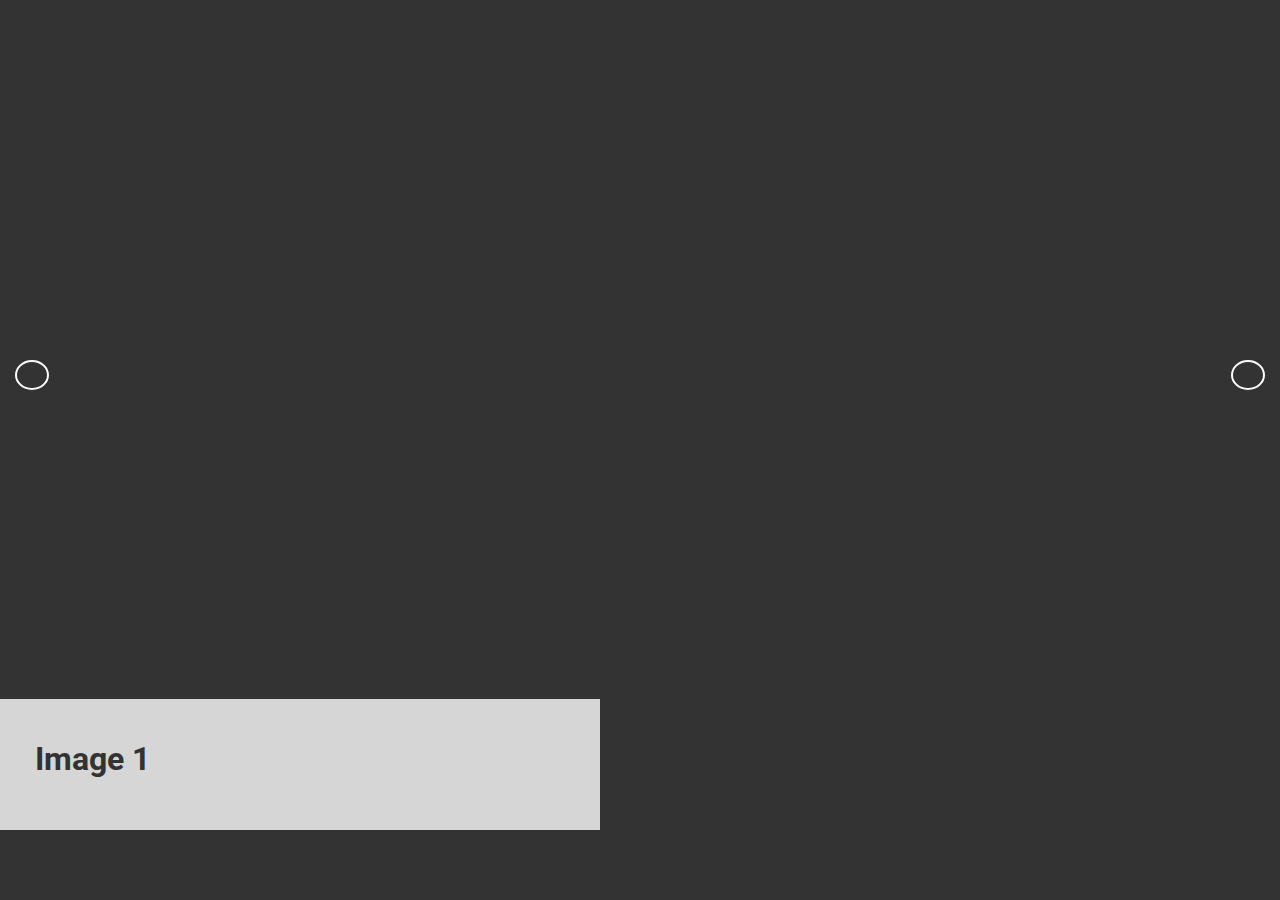
<file: index.html>
</html><!DOCTYPE html>
<html lang="en">
  <head>
    <meta charset="UTF-8" />
    <meta name="viewport" content="width=device-width, initial-scale=1.0" />
    <meta http-equiv="X-UA-Compatible" content="ie=edge" />
    <title>Full Screen Slider</title>
    <link
      rel="stylesheet"
      href="https://use.fontawesome.com/releases/v5.7.2/css/all.css"
      integrity="sha384-fnmOCqbTlWIlj8LyTjo7mOUStjsKC4pOpQbqyi7RrhN7udi9RwhKkMHpvLbHG9Sr"
      crossorigin="anonymous"
    />
    <link rel="stylesheet" href="style.css" />
  </head>
  <body>
    <div class="slider">
      <div class="slide current">
        <div class="content">
          <h1>Image 1</h1>
          
        </div>
      </div>
      <div class="slide">
        <div class="content">
          <h1>Image 2</h1>
          
        </div>
      </div>
      <div class="slide">
        <div class="content">
          <h1>Image 3 </h1>
          
        </div>
      </div>
      <div class="slide">
        <div class="content">
          <h1>Image 4</h1>
          
        </div>
      </div>
      <div class="slide">
        <div class="content">
          <h1>Image 5</h1>
          
        </div>
      </div>
      
      
    <div class="buttons">
      <button id="prev"><i class="fas fa-arrow-left"></i></button>
      <button id="next"><i class="fas fa-arrow-right"></i></button>
    </div>

    <script src="script.js"></script>
  </body>
</html>
</file>
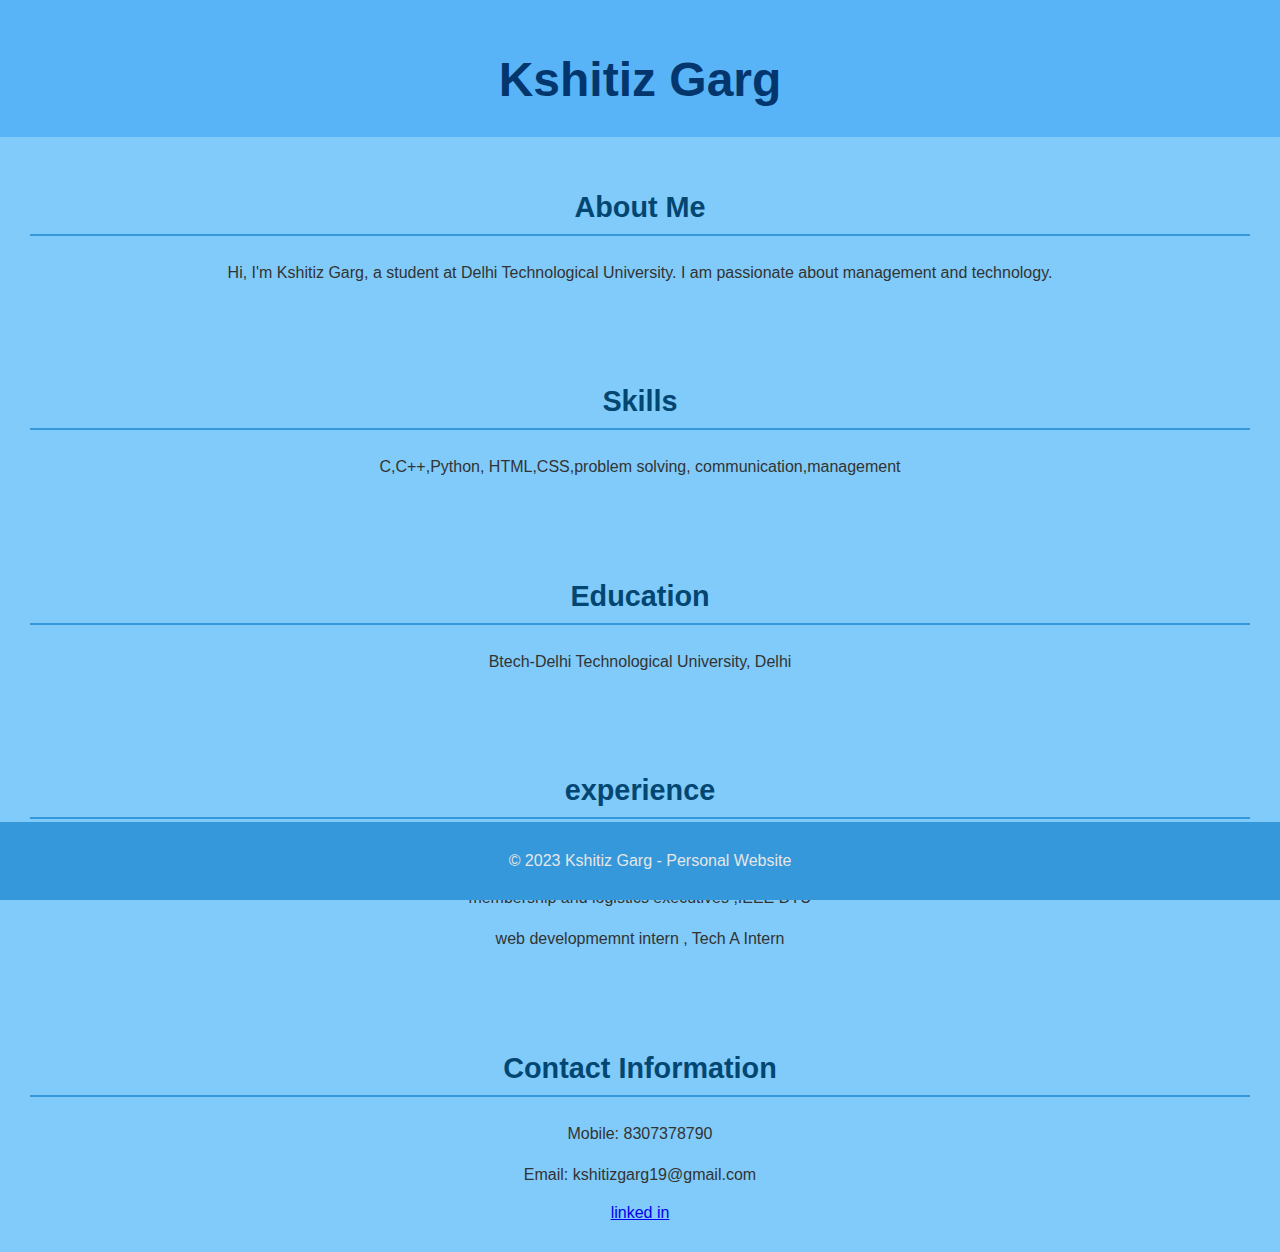
<file: personal-website/index.html>
<!DOCTYPE html>
<html lang="en">

<head>
    <meta charset="UTF-8">
    <meta name="viewport" content="width=device-width, initial-scale=1.0">
    <link rel="stylesheet" href="style.css">
    <title>Kshitiz Garg - Personal Website</title>
</head>

<body>
    <header>
        <h1>Kshitiz Garg</h1>
        
    </header>

    <section>
        <h2>About Me</h2>
        <p>Hi, I'm Kshitiz Garg, a student at Delhi Technological University. I am passionate about management and technology.</p>
    </section>

    <section>
        <h2>Skills</h2>
        <p>C,C++,Python, HTML,CSS,problem solving, communication,management</p>
    </section>

    <section>
        <h2>Education</h2>
        <p>Btech-Delhi Technological University, Delhi</p>
    </section>
  <section>
     <h2>experience</h2>
    <p>campus ambassador ,rendezvous IIT Delhi</p>
    <p>membership and logistics executives ,IEEE DTU</p>
    <P>web developmemnt intern , Tech A Intern</P>
      
      <p></p>
    </section>

    <section>
        <h2>Contact Information</h2>
        <p>Mobile: 8307378790</p>
        <p>Email: kshitizgarg19@gmail.com</p>
     <a href="https://www.linkedin.com/in/kshitiz-garg-898403207">linked in</a>
    </section>

    <footer>
        <p>&copy; 2023 Kshitiz Garg - Personal Website</p>
    </footer>
</body>

</html>
</file>
<file: style.css>
@import url('https://fonts.googleapis.com/css?family=Roboto');

* {
  box-sizing: border-box;
  margin: 0;
  padding: 0;
}

body {
  font-family: 'Roboto', sans-serif;
  background: #333;
  color: #fff;
  line-height: 1.6;
}

.slider {
  position: relative;
  overflow: hidden;
  height: 100vh;
  width: 100vw;
}

.slide {
  position: absolute;
  top: 0;
  left: 0;
  width: 100%;
  height: 100%;
  opacity: 0;
  transition: opacity 0.4s ease-in-out;
}

.slide.current {
  opacity: 1;
}

.slide .content {
  position: absolute;
  bottom: 70px;
  left: -600px;
  opacity: 0;
  width: 600px;
  background-color: rgba(255, 255, 255, 0.8);
  color: #333;
  padding: 35px;
}

.slide .content h1 {
  margin-bottom: 10px;
}

.slide.current .content {
  opacity: 1;
  transform: translateX(600px);
  transition: all 0.7s ease-in-out 0.3s;
}

.buttons button#next {
  position: absolute;
  top: 40%;
  right: 15px;
}

.buttons button#prev {
  position: absolute;
  top: 40%;
  left: 15px;
}

.buttons button {
  border: 2px solid #fff;
  background-color: transparent;
  color: #fff;
  cursor: pointer;
  padding: 13px 15px;
  border-radius: 50%;
  outline: none;
}

.buttons button:hover {
  background-color: #fff;
  color: #333;
}

@media (max-width: 500px) {
  .slide .content {
    bottom: -300px;
    left: 0;
    width: 100%;
  }

  .slide.current .content {
    transform: translateY(-300px);
  }
}



/* Backgorund Images */
 
.slide:first-child {
  background: url('https://www.w3schools.com/css/paris.jpg') no-repeat
    center top/cover;
}
.slide:nth-child(2) {
  background: url('https://www.w3schools.com/css/img_5terre_wide.jpg') no-repeat
    center top/cover;
}
.slide:nth-child(3) {
  background: url('https://www.w3schools.com/css/lights600x400.jpg') no-repeat
    center top/cover;
}.slide:nth-child(4) {
  background: url('https://www.w3schools.com/css/img_forest.jpg') no-repeat
    center top/cover;
}
.slide:nth-child(5) {
  background: url('https://www.w3schools.com/css/img_mountains.jpg') no-repeat
    center top/cover;
} 

html {
  height: 100%;
  width: 100%;
}
</file>
<file: personal-website/style.css>
body {
    background-color: #80cbf9;
    color: #333;
    font-family: 'Arial', sans-serif;
    margin: 0;
    padding: 0;
    box-sizing: border-box;
    text-align: center;
}

header {
    background-color: #59b3f7;
    padding: 20px;
    color: #03366d;
}

h1 {
    margin-bottom: 10px;
    font-size: 3em;
}

p {
    font-size: 1em;
    line-height: 1.6;
}

section {
    padding: 30px;
}

h2 {
    color: #034672;
    border-bottom: 2px solid #3498db;
    padding-bottom: 10px;
    font-size: 1.8em;
}

footer {
    background-color: #3498db;
    padding: 10px;
    position: fixed;
    bottom: 0;
    width: 100%;
    color: #e6e6e6;
}
</file>
